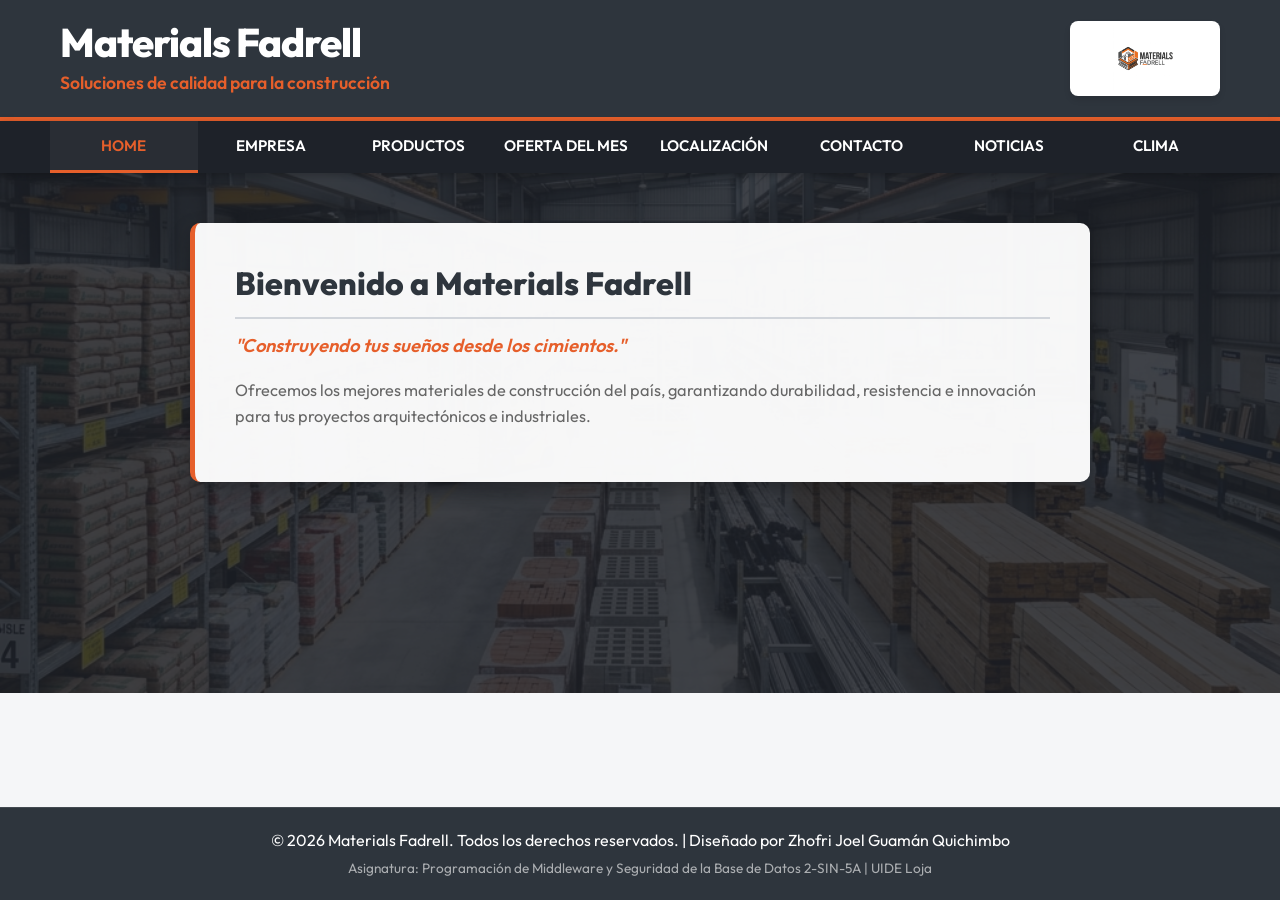
<file: index.html>
<!DOCTYPE html>
<html lang="es">
<head>
    <meta charset="UTF-8">
    <meta name="viewport" content="width=device-width, initial-scale=1.0">
    <title>Materials Fadrell - Emprendimiento Digital</title>
    <!-- Google Fonts para tipografía premium -->
    <link href="https://fonts.googleapis.com/css2?family=Outfit:wght@300;400;600;800&display=swap" rel="stylesheet">
    <!-- Hojas de Estilo -->
    <link rel="stylesheet" href="style.css">
    <!-- Iconos FontAwesome para complementar -->
    <link rel="stylesheet" href="https://cdnjs.cloudflare.com/ajax/libs/font-awesome/6.4.0/css/all.min.css">
</head>
<body>
    <!-- Cabecera -->
    <header class="main-header">
        <div class="header-container">
            <div class="company-branding">
                <h1 id="company-name" class="company-title">Materials Fadrell</h1>
                <p class="company-tagline">Soluciones de calidad para la construcción</p>
            </div>
            <div class="logo-container">
                <img id="company-logo" src="assets/logo.png" alt="Materials Fadrell Logo" class="logo-img">
            </div>
        </div>
    </header>

    <!-- Barra de Navegación -->
    <nav class="main-nav">
        <ul class="nav-list">
            <li><button class="nav-btn active" data-section="home">HOME</button></li>
            <li><button class="nav-btn" data-section="empresa">EMPRESA</button></li>
            <li><button class="nav-btn" data-section="productos">PRODUCTOS</button></li>
            <li><button class="nav-btn" data-section="oferta">OFERTA DEL MES</button></li>
            <li><button class="nav-btn" data-section="localizacion">LOCALIZACIÓN</button></li>
            <li><button class="nav-btn" data-section="contacto">CONTACTO</button></li>
            <li><button class="nav-btn" data-section="noticias">NOTICIAS</button></li>
            <li><button class="nav-btn" data-section="clima">CLIMA</button></li>
        </ul>
    </nav>

    <!-- Cuerpo Dinámico -->
    <main class="main-content">
        <!-- Contenedor de la Imagen Grande (Hero) -->
        <section class="hero-section" id="hero-bg">
            <div class="hero-overlay">
                <div class="hero-text-content" id="dynamic-body-text">
                    <!-- Contenido dinámico cargado por jQuery -->
                    <h2 class="section-title animate-text">Bienvenido a Materials Fadrell</h2>
                    <p class="section-slogan animate-text">"Construyendo tus sueños desde los cimientos."</p>
                    <p class="section-desc animate-text">Ofrecemos los mejores materiales de construcción del país, garantizando durabilidad, resistencia e innovación para tus proyectos arquitectónicos e industriales.</p>
                </div>
            </div>
        </section>
    </main>

    <!-- Pie de Página -->
    <footer class="main-footer">
        <div class="footer-container">
            <div class="footer-info">
                <p>&copy; 2026 Materials Fadrell. Todos los derechos reservados. | Diseñado por Zhofri Joel Guamán Quichimbo</p>
                <p class="footer-subinfo">Asignatura: Programación de Middleware y Seguridad de la Base de Datos 2-SIN-5A | UIDE Loja</p>
            </div>
        </div>
    </footer>

    <!-- jQuery CDN -->
    <script src="https://code.jquery.com/jquery-3.6.0.min.js"></script>
    <!-- Script Principal -->
    <script src="app.js"></script>
</body>
</html>
</file>
<file: style.css>
/* ==========================================================================
   ESTILOS GENERALES Y VARIABLES (Materials Fadrell)
   ========================================================================== */
:root {
    --primary-color: #e65f2b;
    --primary-dark: #b54218;
    --secondary-color: #2e353d;
    --dark-bg: #1e2229;
    --light-bg: #f5f6f8;
    --card-bg: #ffffff;
    --text-main: #333333;
    --text-muted: #666666;
    --text-light: #ffffff;
    --border-color: #d1d5db;
    --transition-speed: 0.3s;
}

* {
    margin: 0;
    padding: 0;
    box-sizing: border-box;
}

body {
    font-family: 'Outfit', sans-serif;
    color: var(--text-main);
    background-color: var(--light-bg);
    line-height: 1.6;
    display: flex;
    flex-direction: column;
    min-height: 100vh;
}

/* ==========================================================================
   CABECERA (HEADER)
   ========================================================================== */
.main-header {
    background-color: var(--secondary-color);
    color: var(--text-light);
    padding: 20px 0;
    border-bottom: 4px solid var(--primary-color);
}

.header-container {
    max-width: 1200px;
    margin: 0 auto;
    display: flex;
    justify-content: space-between;
    align-items: center;
    padding: 0 20px;
}

.company-branding {
    flex: 1;
}

.company-title {
    font-size: 2.5rem;
    font-weight: 800;
    letter-spacing: -1px;
    line-height: 1.1;
}

.company-tagline {
    color: var(--primary-color);
    font-weight: 600;
    font-size: 1.1rem;
    margin-top: 5px;
}

.logo-container {
    width: 150px;
    height: 75px;
    background-color: var(--card-bg);
    border-radius: 8px;
    display: flex;
    justify-content: center;
    align-items: center;
    padding: 5px;
    box-shadow: 0 4px 6px rgba(0,0,0,0.1);
}

.logo-img {
    max-width: 100%;
    max-height: 100%;
    object-fit: contain;
}

/* ==========================================================================
   BARRA DE NAVEGACIÓN - CORREGIDA
   ========================================================================== */
.main-nav {
    background-color: var(--dark-bg);
    position: sticky;
    top: 0;
    z-index: 100;
    box-shadow: 0 2px 8px rgba(0,0,0,0.25);
    flex-shrink: 0;
}

.nav-list {
    max-width: 1200px;
    margin: 0 auto;
    display: flex;
    list-style: none;
    padding: 0 10px;
    overflow-x: auto;
}

.nav-list li {
    flex: 1;
    text-align: center;
}

.nav-btn {
    width: 100%;
    background: none;
    border: none;
    color: var(--text-light);
    padding: 15px 10px;
    font-size: 0.95rem;
    font-weight: 600;
    cursor: pointer;
    transition: all var(--transition-speed) ease;
    border-bottom: 3px solid transparent;
    white-space: nowrap;
    font-family: 'Outfit', sans-serif;
}

.nav-btn:hover {
    color: var(--primary-color);
    background-color: rgba(255, 255, 255, 0.05);
}

.nav-btn.active {
    color: var(--primary-color);
    border-bottom: 3px solid var(--primary-color);
    background-color: rgba(255, 255, 255, 0.05);
}

/* ==========================================================================
   CUERPO PRINCIPAL - CORREGIDO (sin position absolute)
   ========================================================================== */
.main-content {
    flex: 1;
    display: flex;
    flex-direction: column;
}

.hero-section {
    width: 100%;
    min-height: 520px;
    background-image: url('assets/warehouse.png');
    background-size: cover;
    background-position: center;
    display: flex;
    justify-content: center;
    align-items: center;
}

.hero-overlay {
    width: 100%;
    min-height: 520px;
    background-color: rgba(30, 34, 41, 0.85);
    display: flex;
    justify-content: center;
    align-items: flex-start;
    padding: 40px 20px;
}

.hero-text-content {
    max-width: 900px;
    width: 100%;
    background-color: rgba(255, 255, 255, 0.96);
    padding: 35px 40px;
    border-radius: 10px;
    box-shadow: 0 8px 20px rgba(0,0,0,0.25);
    border-left: 5px solid var(--primary-color);
    color: var(--text-main);
    animation: slideUp 0.45s ease-out;
    margin-top: 10px;
}

/* Animaciones */
@keyframes slideUp {
    from {
        opacity: 0;
        transform: translateY(15px);
    }
    to {
        opacity: 1;
        transform: translateY(0);
    }
}

.animate-text {
    animation: fadeIn 0.7s ease-in;
}

@keyframes fadeIn {
    from { opacity: 0; }
    to { opacity: 1; }
}

.section-title {
    font-size: 2rem;
    color: var(--secondary-color);
    margin-bottom: 12px;
    font-weight: 800;
    border-bottom: 2px solid var(--border-color);
    padding-bottom: 8px;
}

.section-slogan {
    font-size: 1.15rem;
    font-style: italic;
    color: var(--primary-color);
    font-weight: 600;
    margin-bottom: 16px;
}

.section-desc {
    font-size: 1.02rem;
    margin-bottom: 18px;
    color: var(--text-muted);
}

/* ==========================================================================
   ESTILOS DE SECCIONES DINÁMICAS
   ========================================================================== */

/* Empresa */
.empresa-info {
    display: grid;
    grid-template-columns: 1fr 1fr;
    gap: 25px;
    margin-top: 18px;
}

.info-card {
    background-color: var(--light-bg);
    padding: 18px;
    border-radius: 8px;
    border-top: 4px solid var(--secondary-color);
}

.info-card h3 {
    margin-bottom: 12px;
    color: var(--secondary-color);
    display: flex;
    align-items: center;
    gap: 10px;
}

.info-card ul {
    list-style: none;
}

.info-card ul li {
    margin-bottom: 8px;
    display: flex;
    align-items: center;
    gap: 10px;
}

.info-card ul li i {
    color: var(--primary-color);
}

/* Productos */
.catalog-container {
    margin-top: 18px;
}

.catalog-filter {
    display: flex;
    gap: 10px;
    margin-bottom: 18px;
    flex-wrap: wrap;
}

.filter-btn {
    background-color: var(--light-bg);
    border: 1px solid var(--border-color);
    padding: 8px 16px;
    border-radius: 20px;
    cursor: pointer;
    font-weight: 600;
    font-size: 0.9rem;
    font-family: 'Outfit', sans-serif;
    transition: all var(--transition-speed);
}

.filter-btn:hover, .filter-btn.active {
    background-color: var(--primary-color);
    color: var(--text-light);
    border-color: var(--primary-color);
}

.products-grid {
    display: grid;
    grid-template-columns: repeat(auto-fill, minmax(200px, 1fr));
    gap: 18px;
    max-height: 380px;
    overflow-y: auto;
    padding-right: 8px;
}

.product-item {
    background-color: var(--light-bg);
    border: 1px solid var(--border-color);
    border-radius: 8px;
    padding: 15px;
    text-align: center;
    transition: transform var(--transition-speed);
}

.product-item:hover {
    transform: translateY(-4px);
    box-shadow: 0 4px 8px rgba(0,0,0,0.1);
}

.product-item h4 {
    color: var(--secondary-color);
    margin: 8px 0 4px;
}

.product-price {
    color: var(--primary-color);
    font-weight: 700;
    font-size: 1.1rem;
}

.product-stock {
    font-size: 0.85rem;
    color: var(--text-muted);
}

/* Oferta del Mes */
.oferta-container {
    display: grid;
    grid-template-columns: 1fr 1fr;
    gap: 25px;
    align-items: center;
    margin-top: 18px;
}

.oferta-badge {
    background-color: var(--primary-color);
    color: var(--text-light);
    padding: 5px 15px;
    border-radius: 20px;
    font-weight: 700;
    display: inline-block;
    margin-bottom: 10px;
}

.oferta-price {
    font-size: 2rem;
    color: var(--primary-color);
    font-weight: 800;
    margin: 15px 0;
}

.oferta-price del {
    font-size: 1.3rem;
    color: var(--text-muted);
    font-weight: 400;
    margin-right: 10px;
}

/* Localización */
.loc-grid {
    display: grid;
    grid-template-columns: 1fr 1fr;
    gap: 20px;
    margin-top: 18px;
}

.map-container {
    height: 250px;
    border-radius: 8px;
    overflow: hidden;
    border: 2px solid var(--border-color);
}

.map-container iframe {
    width: 100%;
    height: 100%;
    border: none;
}

/* Contacto */
.contact-form {
    display: grid;
    grid-template-columns: 1fr 1fr;
    gap: 15px;
    margin-top: 15px;
}

.form-group {
    display: flex;
    flex-direction: column;
}

.form-group.full-width {
    grid-column: span 2;
}

.form-group label {
    font-size: 0.9rem;
    font-weight: 600;
    margin-bottom: 5px;
    color: var(--secondary-color);
}

.form-group input, .form-group textarea {
    padding: 10px;
    border: 1px solid var(--border-color);
    border-radius: 6px;
    font-family: inherit;
    font-size: 0.95rem;
}

.form-group input:focus, .form-group textarea:focus {
    outline: none;
    border-color: var(--primary-color);
    box-shadow: 0 0 0 3px rgba(230, 95, 43, 0.2);
}

.submit-btn {
    grid-column: span 2;
    background-color: var(--primary-color);
    color: var(--text-light);
    border: none;
    padding: 12px;
    border-radius: 6px;
    font-size: 1rem;
    font-weight: 600;
    cursor: pointer;
    font-family: 'Outfit', sans-serif;
    transition: background-color var(--transition-speed);
}

.submit-btn:hover {
    background-color: var(--primary-dark);
}

.form-success-msg {
    margin-top: 15px;
    padding: 12px;
    background-color: #d1e7dd;
    color: #0f5132;
    border: 1px solid #badbcc;
    border-radius: 6px;
    text-align: center;
    font-weight: 600;
    display: none;
}

/* Noticias */
.news-list {
    display: flex;
    flex-direction: column;
    gap: 18px;
    margin-top: 18px;
    max-height: 350px;
    overflow-y: auto;
    padding-right: 8px;
}

.news-item {
    background-color: var(--light-bg);
    padding: 18px;
    border-radius: 8px;
    border-left: 4px solid var(--primary-color);
}

.news-date {
    font-size: 0.85rem;
    color: var(--primary-color);
    font-weight: 700;
    margin-bottom: 5px;
}

.news-item h4 {
    color: var(--secondary-color);
    margin-bottom: 6px;
}

/* ==========================================================================
   PIE DE PÁGINA
   ========================================================================== */
.main-footer {
    background-color: var(--secondary-color);
    color: var(--text-light);
    padding: 20px 0;
    text-align: center;
    border-top: 1px solid rgba(255,255,255,0.1);
    flex-shrink: 0;
}

.footer-container {
    max-width: 1200px;
    margin: 0 auto;
    padding: 0 20px;
}

.footer-subinfo {
    font-size: 0.85rem;
    color: rgba(255,255,255,0.6);
    margin-top: 5px;
}

/* ==========================================================================
   RESPONSIVIDAD
   ========================================================================== */
@media (max-width: 768px) {
    .header-container {
        flex-direction: column;
        text-align: center;
        gap: 15px;
    }
    
    .logo-container {
        width: 120px;
        height: 60px;
    }

    .company-title {
        font-size: 1.8rem;
    }
    
    .nav-list {
        justify-content: flex-start;
    }

    .nav-btn {
        padding: 12px 8px;
        font-size: 0.85rem;
    }
    
    .hero-overlay {
        min-height: 400px;
        padding: 25px 15px;
    }

    .hero-text-content {
        padding: 20px;
    }
    
    .empresa-info, .oferta-container, .loc-grid, .contact-form {
        grid-template-columns: 1fr;
    }
    
    .form-group.full-width, .submit-btn {
        grid-column: span 1;
    }
    
    .section-title {
        font-size: 1.6rem;
    }

    .products-grid {
        grid-template-columns: repeat(auto-fill, minmax(150px, 1fr));
    }
}
</file>
